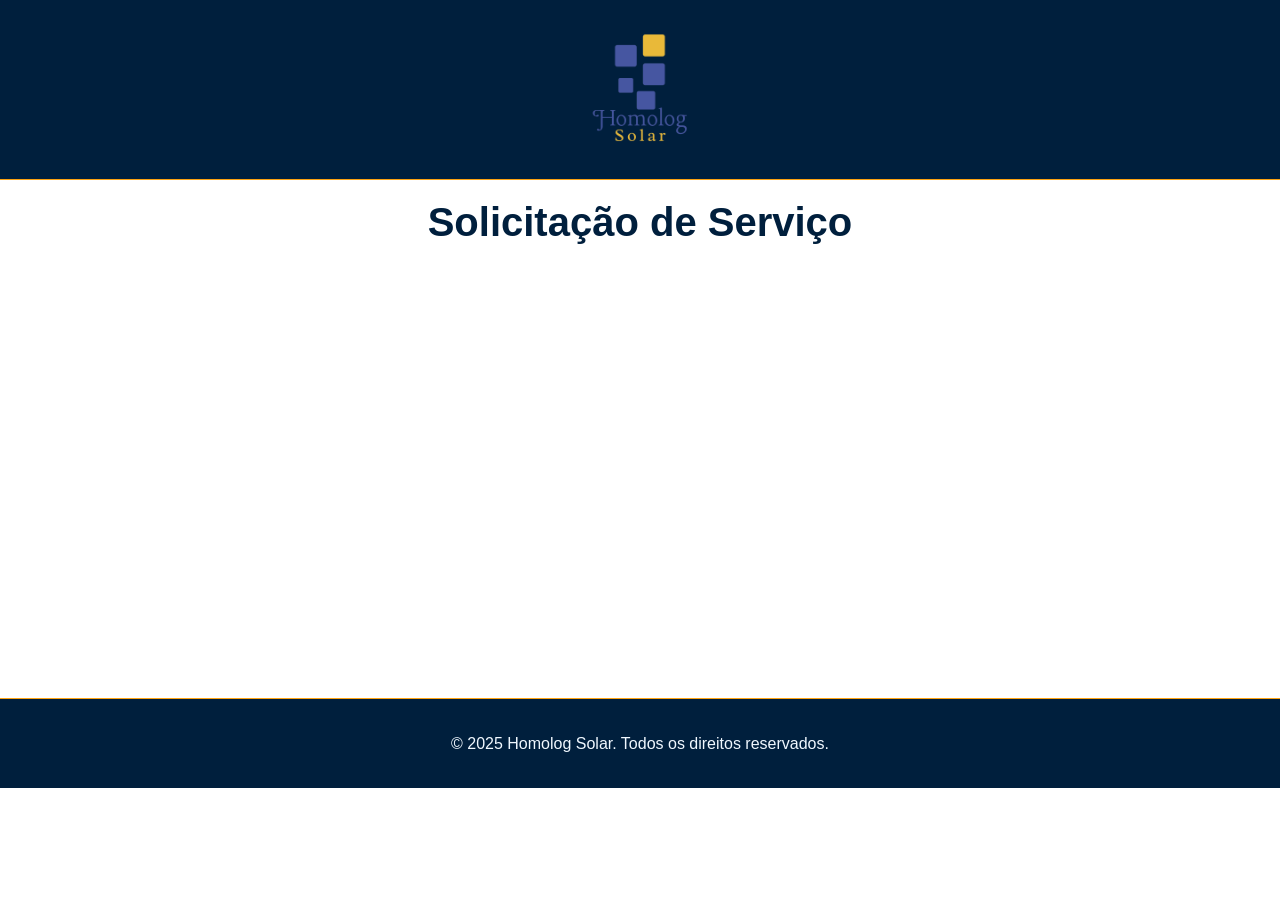
<file: index.html>
<!DOCTYPE html>
<html lang="en">
<head>
    <meta charset="UTF-8">
    <meta name="viewport" content="width=device-width, initial-scale=1.0">
    <title>Serviços</title>
    <link rel="stylesheet" href="index.css">
    <link rel="shortcut icon" href="../images/homolog.png" type="image/x-icon">
</head>
<body>
    <header>
        <img src="images/homolog.png" alt="">
    </header>
    <h1>
        Solicitação de Serviço
    </h1>
    <div>
        <iframe data-tally-src="https://tally.so/embed/3xljvJ?alignLeft=1&hideTitle=1&transparentBackground=1&dynamicHeight=1" loading="lazy" width="100%" height="424" frameborder="0" marginheight="0" marginwidth="0" title="null"></iframe>
        <script>var d=document,w="https://tally.so/widgets/embed.js",v=function(){"undefined"!=typeof Tally?Tally.loadEmbeds():d.querySelectorAll("iframe[data-tally-src]:not([src])").forEach((function(e){e.src=e.dataset.tallySrc}))};if("undefined"!=typeof Tally)v();else if(d.querySelector('script[src="'+w+'"]')==null){var s=d.createElement("script");s.src=w,s.onload=v,s.onerror=v,d.body.appendChild(s);}</script>
    </div>
    <footer>
        <p>© 2025 Homolog Solar. Todos os direitos reservados.</p>
    </footer>
</body>
</html>
</file>
<file: index.css>
*{
    margin: auto;
    box-sizing: border-box;
    font-family: 'Segoe UI', Tahoma, Geneva, Verdana, sans-serif;

}
body{
    align-items: center;
}
header{
    width: 100vw;
    height: 20vh;
    background: #001f3dff;
    border-bottom: 1px solid #fca212ff;
    display: flex;
    flex-direction: column;
    justify-content: space-around
}
header img {
    width: 120px;
    margin: auto;
    justify-content: center;
}
h1{
    text-align: center;
    margin-top: 20px;
    color: #001f3dff;
    font-size: 2.5rem;
    margin-bottom: 25px;
}
div{
    width: 20%;
}
footer{
    width: 100vw;
    height: 10vh;
    display: flex;
    background: #001f3dff;
    border-top: 1px solid #fca212ff;
}
footer p {
    font-size: 1rem;
    color: aliceblue;
}
@media (max-width: 700px) {
    div{
        width: 90%
    }
    footer{
        text-align: center;
    }
}
</file>
